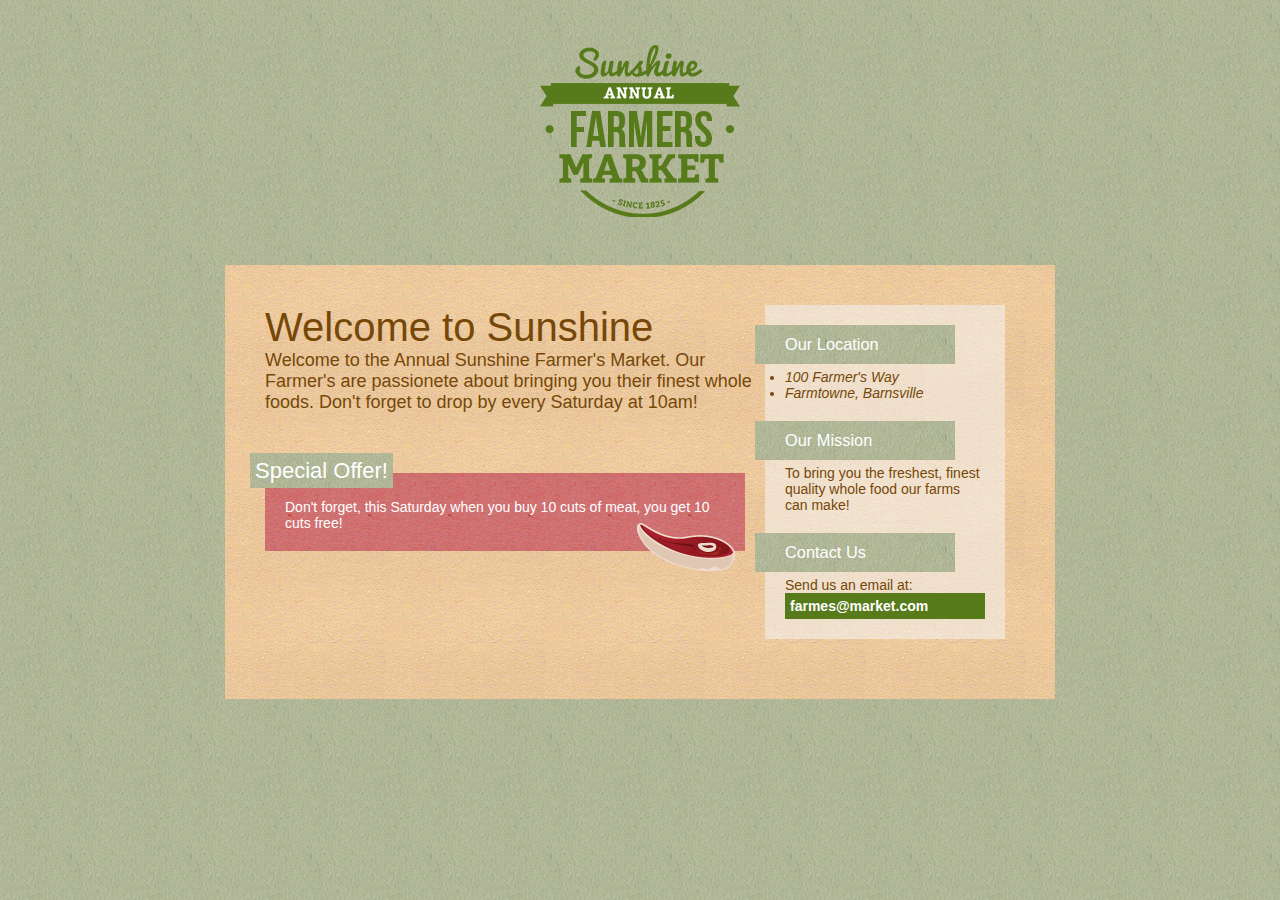
<file: index.html>
<!DOCTYPE html>
<html>
  <head>
    <title>Sunshine Farmes's Maket</title>

    <link rel="stylesheet" href="farmer.css" />
  </head>
  <body>
    <a href="/_" title="Return to Home Page" id="logo">
      <img src="images/market_logo.png" alt="Sunshine Annual Farmer's Market" />
    </a>

    <div id="container">
      <div id="main-content">
        <h1>Welcome to Sunshine</h1>
        <p class="lead">
          Welcome to the Annual Sunshine Farmer's Market. Our Farmer's are
          passionete about bringing you their finest whole foods. Don't forget
          to drop by every Saturday at 10am!
        </p>

        <div id="special-offer">
          <h2>Special Offer!</h2>
          <p>
            Don't forget, this Saturday when you buy 10 cuts of meat, you get 10
            cuts free!
          </p>
          <img src="images/steak.png" alt="A juicy steak!" id="steak">
        </div>
      </div>

      <div id="sidebar">
        <div class="widget">
          <h3>Our Location</h3>
          <address>
            <ul>
              <li>100 Farmer's Way</li>
              <li>Farmtowne, Barnsville</li>
            </ul>
          </address>
          
        </div>

        <div class="widget">
          <h3>Our Mission</h3>
          <p>
            To bring you the freshest, finest quality whole food our farms can
            make!
          </p>
        </div>

        <div class="widget">
          <h3>Contact Us</h3>
          <p>Send us an email at:</p>
          <a href="mailto>farmers@market.com">farmes@market.com</a>
        </div>
      </div>
    </div>
    <!-- end container -->
  </body>
</html>
</file>
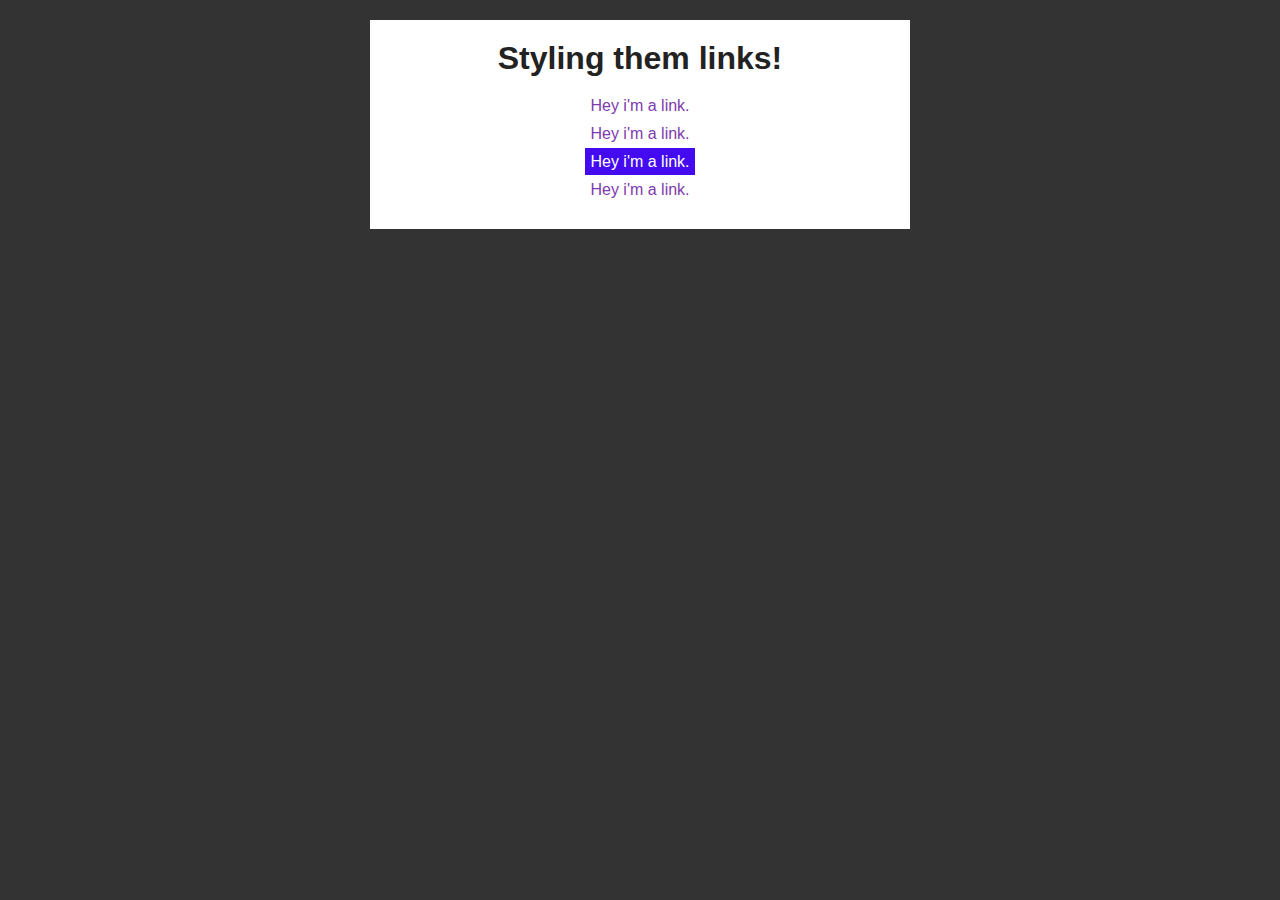
<file: links.html>
<!DOCTYPE html>
<html>
    <head>
        <title>Styling Links</title>

        <link rel="stylesheet" href="styles.css">
    </head>
    <body>

        <div id="container">
            <h1>Styling them links!</h1>

            <p><a href="http://bradhussey.ca" id="link-1">Hey i'm a link.</a></p>
            
            <p><a href="http://bradhussey.ca" id="link-2">Hey i'm a link.</a></p>

            <p><a href="http://bradhussey.ca" id="link-3">Hey i'm a link.</a></p>
            
            <p><a href="http://bradhussey.ca" id="link-4">Hey i'm a link.</a></p>
        </div>
    </body>
</html>
</file>
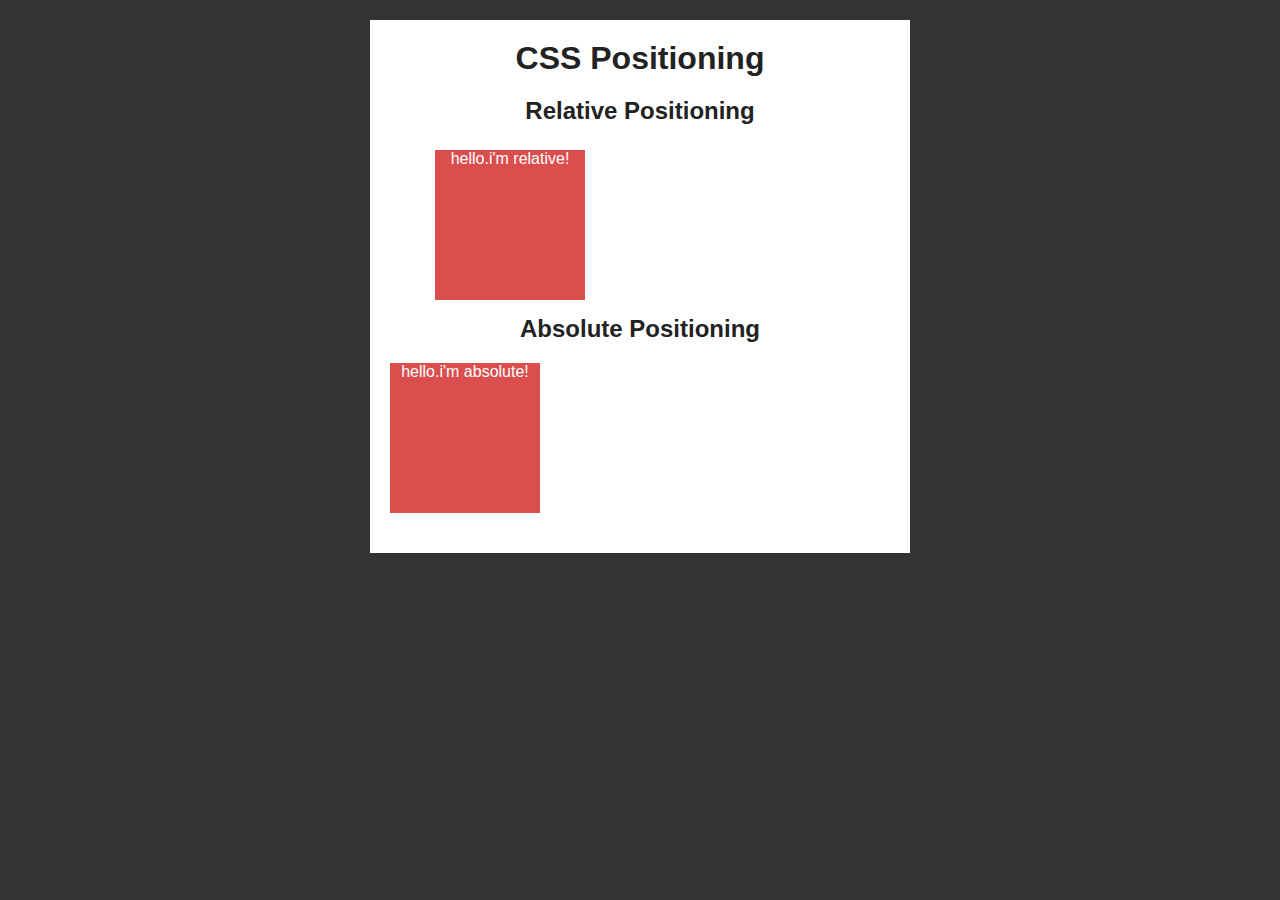
<file: positioning.html>
<!DOCTYPE html>
<html>
    <head>
        <title>CSS Positioning</title>

        <link rel="stylesheet" href="styles.css">
    </head>
    <body>

        <div id="container">

            <h1>CSS Positioning</h1>

            <h2>Relative Positioning</h2>
            <div id="relative-box" class="box">hello.i'm relative!</div>

            <h2>Absolute Positioning</h2>
            <div id="absolute-box" class="box">hello.i'm absolute!</div>

        </div><!-- end container-->
        

    </body>
</html>
</file>
<file: farmer.css>
/*
    Lesson 8 Get YOur Hands Dirty CSS
    =================================
    Brad Hussey
    bradhussey.ca
    September 2013
*/

/* Simple CSS Reset */
*{
    margin: 0;
    padding: 0;
}
body{
    background: #adb195 url('images/green_background.jpg') top left repeat;
    color: #75480a;

    /* Thanks to CSSfontStack.com */
    font-family: "Lucida Grande", "Lucida Sans Unicode", "Lucida Sans", Geneva, Verdana, sans-serif;
    font-size: 14px;
}


/* Layout */

#logo{
    display: block;
    width: 200px;
    margin: 40px auto;
    background: none; /* Removed background applied by the a:link */
}

#container{
    width: 750px;
    margin: 0 auto;
    padding: 40px;
    background: url('images/yellow_background.jpg') top left repeat;
}

#container::after{
    content: " ";
    display: block;
    height: 0;
    clear: both;
    visibility: hidden;
}

#main-content{
    width: 500px;
    float: left;
}

#sidebar{
    background: url('images/texture_background.jpg') top left repeat;
    width: 200px;
    float: left;
    padding: 20px 20px 0;
    margin: 0 0 20px;
}

#sidebar h3{
    background: url('images/green_background.jpg') top left repeat;
    padding: 10px 10px 10px 30px;
    margin: 0 0 5px;
    color: white;
    position: relative;
    left: -30px;
}

#sidebar .widget{
    margin: 0 0 20px;
}

#sidebar a:link{
    display: block;}

#special-offer{
    position: relative;
    background: url('images/red_background.jpg') top left repeat;
    color: white;
    padding: 0 20px 20px;
    margin: 60px 20px 0 0;
}

#special-offer h2{
    font-size: 22px;
    background: url('images/green_background.jpg') top left repeat;
    padding: 5px;
    display: inline;
    position: relative;
    top: -15px;
    left: -35px;
}

#steak{
    position: absolute;
    bottom: -20px;
    right: 10px;
}

/* Typography */

h1, h2, h3{
    font-family: "Arial Rounded MT Bold", "Helvetica Rounded", Arial, sans-serif;
    font-weight: normal;
}

h1{
    font-size: 40px;
}

p.lead{
    font-family: "Avant Garde", Avantgarde, "Century Gothic", CenturyGothic, "AppleGothic", sans-serif;
    font-size: 18px;
    margin: 0 0 30px;
}

adress ul{
    list-style: none;
}

a:link{
    background: #577a1b;
    color: white;
    text-decoration: none;
    font-weight: bold;
    padding: 5px;
}
</file>
<file: styles.css>
/*
    Lesson 8 CSS
    ============
    Brad Hussey
    bradhussey.ca
    September 2013
    */

    /* Simple CSS Reset */
*{
    margin: 0;
    padding: 0;   
}

body{
    background: #333;
    color: #222;
    font-family: Helvetica, Arial, sans-serif;
    text-align: center;
}

#container{
    background: white;
    width: 500px;
    margin: 20px auto;
    padding: 20px;
}

h1{
    margin: 0 0 20px;
}

p{
    margin: 10px 0;
}

/* Styling Links */

/* unvisited link */
a:link{
    color: #7e3bad;
    text-decoration: none;
}

/* unvisited link */
a:visited{
    color: #7e3bad;
}

/* mouse over link */
a:hover{
    color: #7e3bad;
    text-decoration: underline;
}

/* activelink */
a:active{
    color: #000;
}

/* Specific Link Styles */

#link-1:hover{
    background: #333;
    color: white;
    padding: 5px;
    text-decoration: none;
}

#link-3{
    background: #440bf0;
    color: white;
    padding: 5px;
}

#link-3:hover{
    background: #05428c;
    text-decoration: none;
}

#link-4:hover{
    color: #333;
    
}

/* CSS Positioning */

#container{
    position: relative;
}

.box{
    background: #db4e4e;
    color: white;
    height: 150px;
    width: 150px;
    margin: 20px 0;
}

#relative-box{
    position: relative;
    top: 5px;
    left: 45px;
}

#absolute-box{
    position: 20px;
    top: 5;
    right: 45;
}
</file>
